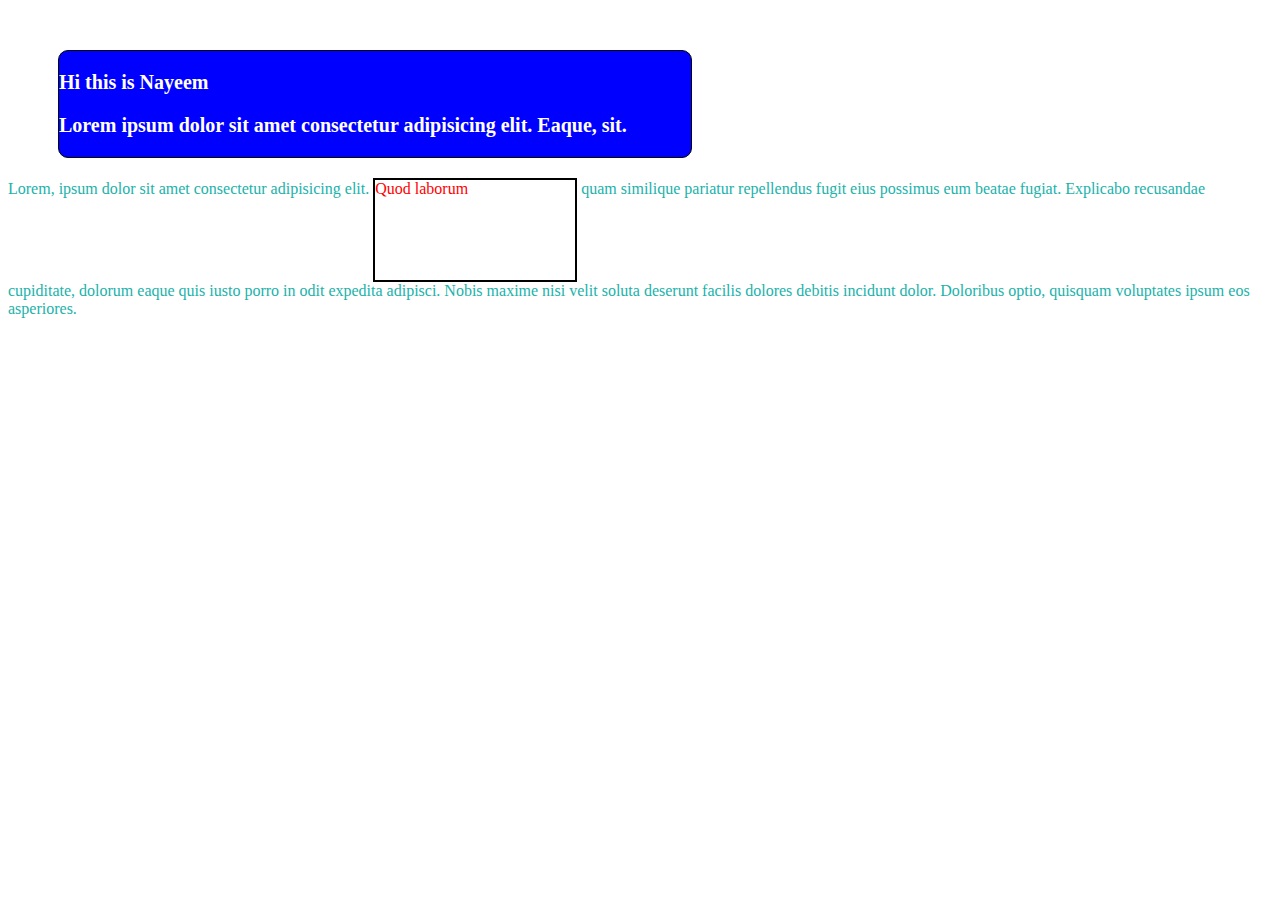
<file: index.html>
<!DOCTYPE html>
<html lang="en">

<head>
    <meta charset="UTF-8">
    <meta name="viewport" content="width=device-width, initial-scale=1.0">
    <title>Document</title>
<link rel="stylesheet" href="./style/style.css">
</head>

<body>
    <div class="nayeem">
        <p>Hi this is Nayeem</p>
        <p>Lorem ipsum dolor sit amet consectetur adipisicing elit. Eaque, sit.</p>
    </div>

    <p class="para">Lorem, ipsum dolor sit amet consectetur adipisicing elit. <span class="span">Quod laborum</span> quam similique pariatur repellendus fugit eius possimus eum beatae fugiat. Explicabo recusandae cupiditate, dolorum eaque quis iusto porro in odit expedita adipisci. Nobis maxime nisi velit soluta deserunt facilis dolores debitis incidunt dolor. Doloribus optio, quisquam voluptates ipsum eos asperiores.</p>
</body>



</html>
</file>
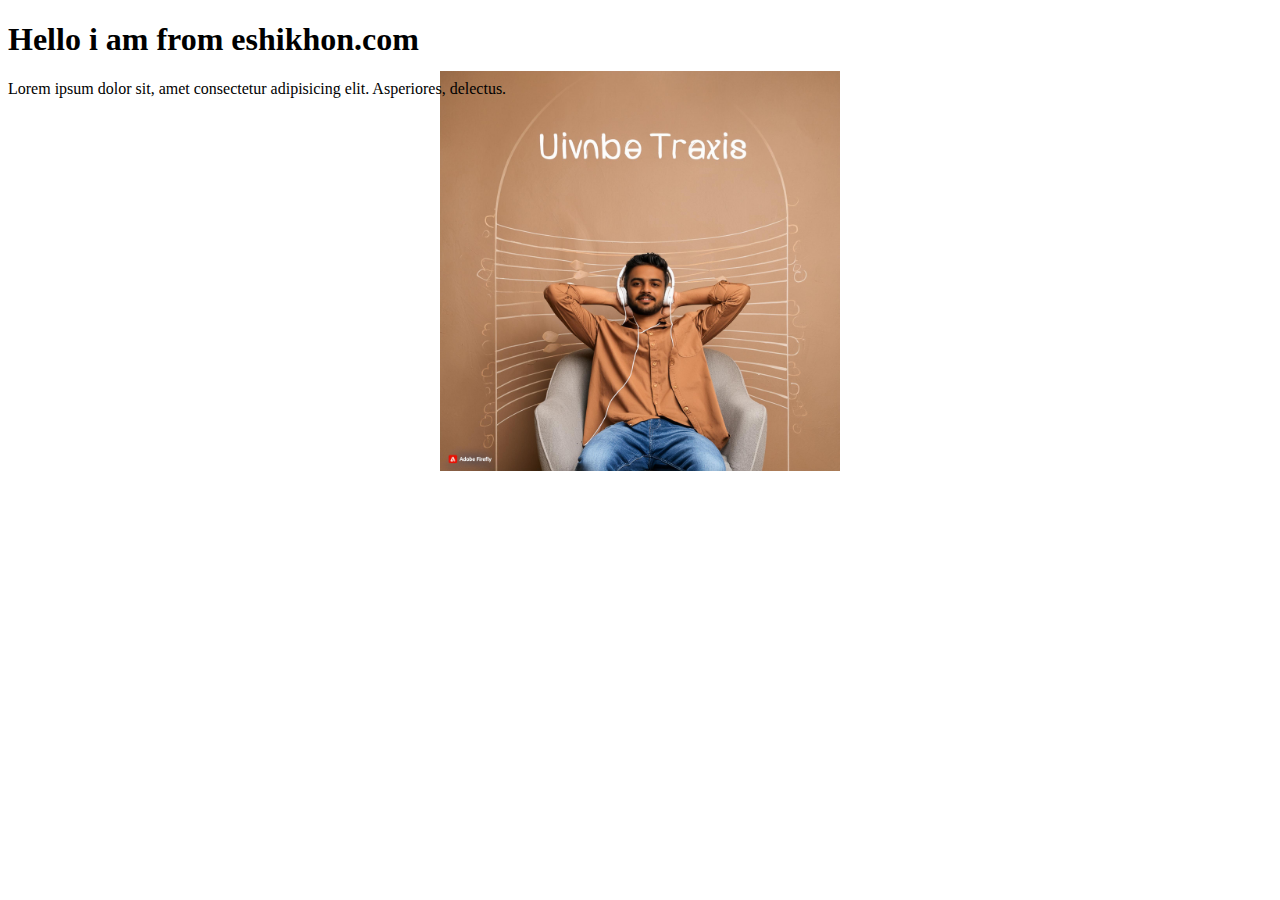
<file: background.html>
<!DOCTYPE html>
<html lang="en">
<head>
    <meta charset="UTF-8">
    <meta name="viewport" content="width=device-width, initial-scale=1.0">
    <title>Document</title>
    <link rel="stylesheet" href="./style/background.css">
</head>
<body>
    <!-- <img src="./images/Firefly a young man listening music, seating on a chair, enjoying music, chilling, front face, solid.jpg" alt=""> -->

    <div class="container">
        <h1>Hello i am from eshikhon.com</h1>
        <p>Lorem ipsum dolor sit, amet consectetur adipisicing elit. Asperiores, delectus.</p>
    </div>
</body>
</html>
</file>
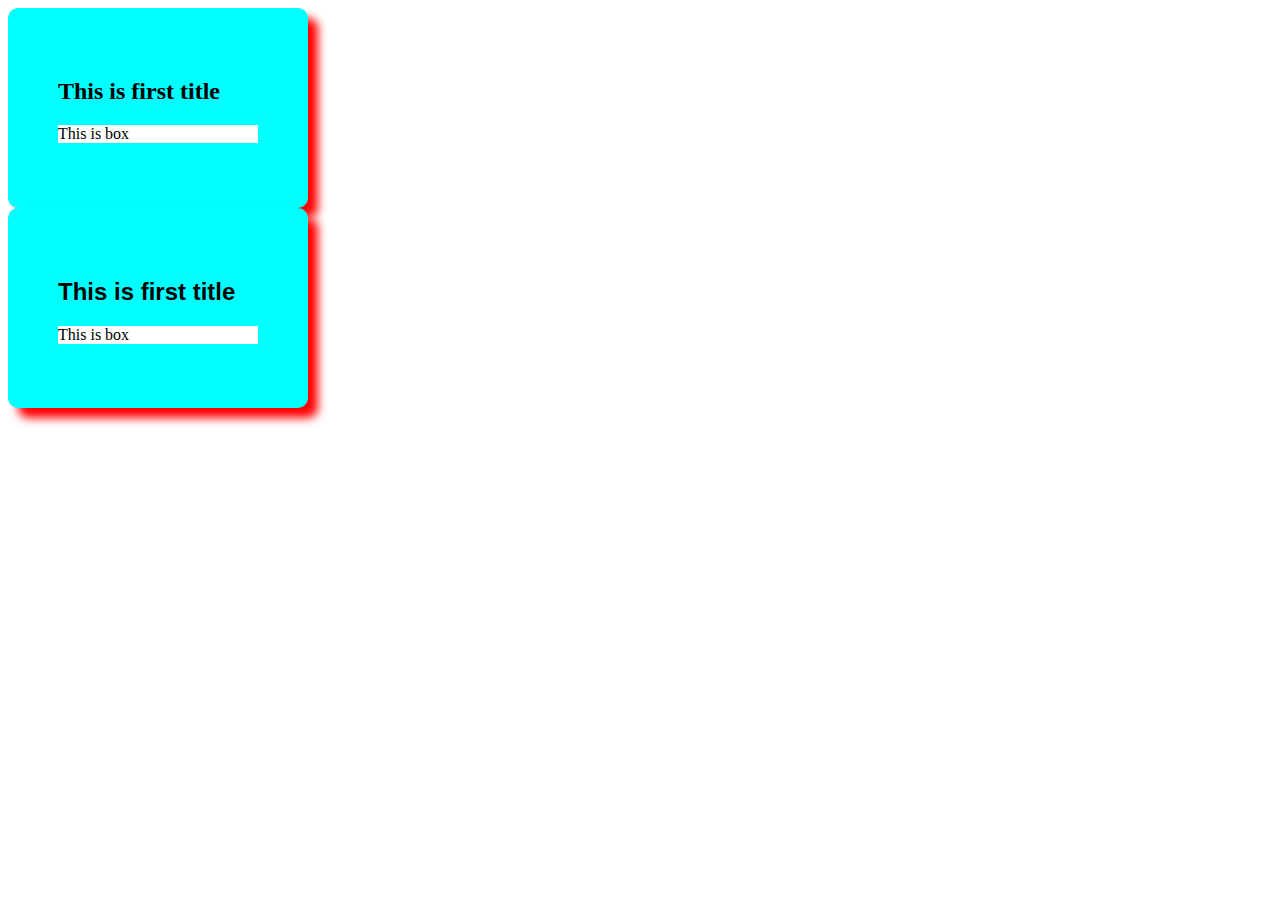
<file: box.html>
<!DOCTYPE html>
<html lang="en">
<head>
    <meta charset="UTF-8">
    <meta name="viewport" content="width=device-width, initial-scale=1.0">
    <title>Document</title>
    <link rel="stylesheet" href="./style/new.css">
</head>
<body>
    <div class="box">
        <h2>This is first title</h2>
        <p id="para">This is box</p>
    </div>
    <div class="box display-box">
        <h2 class="heading-two">This is first title</h2>
        <p id="para">This is box</p>
    </div>
    <div class="box">
        <h2 class="heading-two">This is first title</h2>
        <p id="para">This is box</p>
    </div>
</body>
</html>
</file>
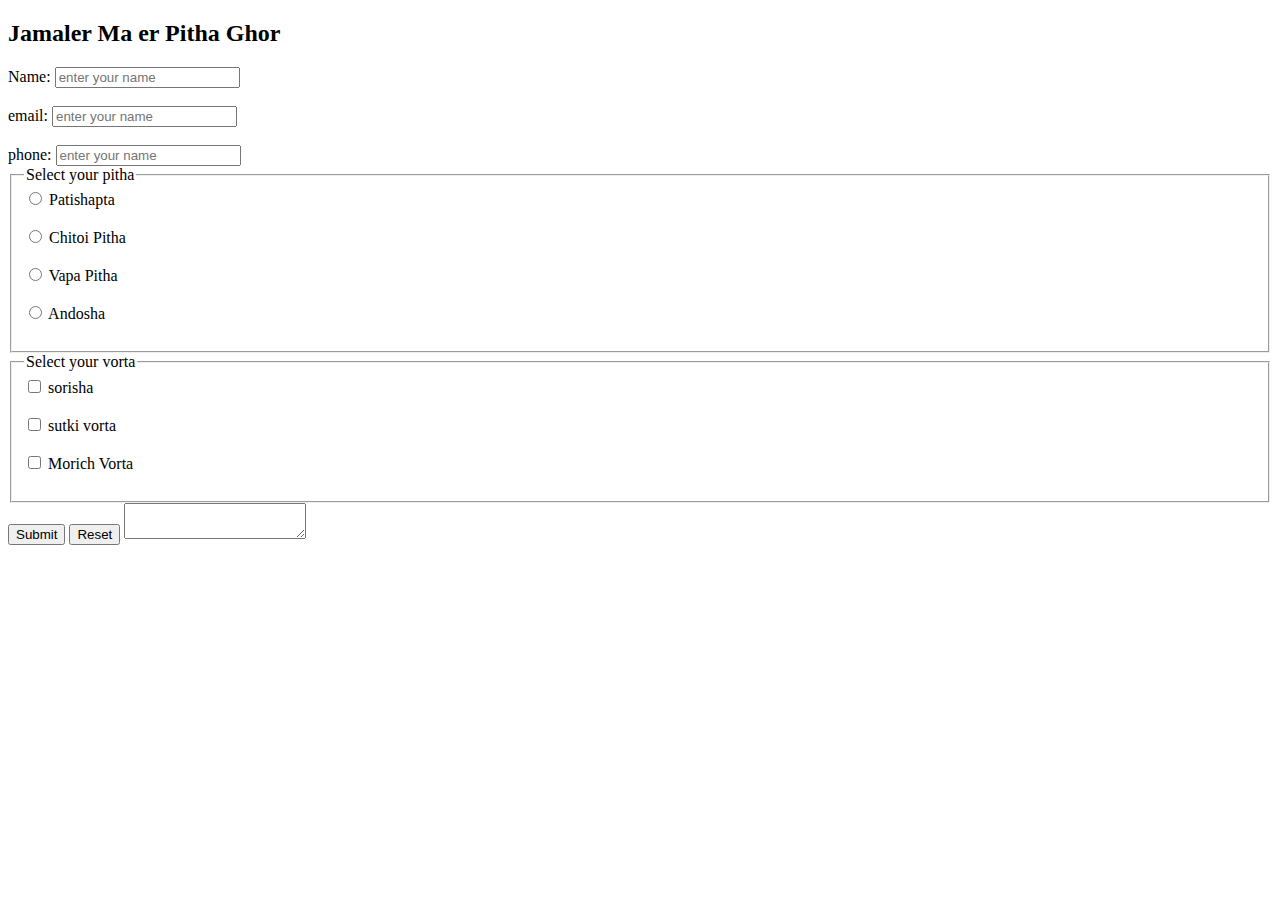
<file: jamalermarpithaghor.html>
<!DOCTYPE html>
<html lang="en">
<head>
    <meta charset="UTF-8">
    <meta name="viewport" content="width=device-width, initial-scale=1.0">
    <title>Document</title>
</head>
<body>
    <div>
        <h2>Jamaler Ma er Pitha Ghor</h2>

        <form>
            <label for="name">
                Name:
                <input type="text" name="" id="name" placeholder="enter your name">
            </label> <br> <br>
            <label for="email">
                email:
                <input type="email" name="" id="email" placeholder="enter your name">
            </label>
            </label> <br> <br>
            <label for="phone">
                phone:
                <input type="number" name="" id="phone" placeholder="enter your name">
            </label>

            <fieldset>
                <legend>Select your pitha</legend>
                <label for="pati">
                    <input type="radio" name="pitha" id="pati">
                    Patishapta
                </label> <br><br>
                <label for="chitoi">
                    <input type="radio" name="pitha" id="chitoi">
                    Chitoi Pitha
                </label> <br><br>
                <label for="vapa">
                    <input type="radio" name="pitha" id="vapa">
                    Vapa Pitha
                </label> <br><br>
                <label for="andosha">
                    <input type="radio" name="pitha" id="andosha">
                    Andosha
                </label> <br><br>
            </fieldset>

            <fieldset>
                <legend>Select your vorta</legend>
                <label for="sorisha">
                    <input type="checkbox" name="" id="sorisha">
                    sorisha
                </label> <br><br>
                <label for="sutki">
                    <input type="checkbox" name="" id="sutki">
                    sutki vorta
                </label> <br><br>
                <label for="morich">
                    <input type="checkbox" name="" id="morich">
                    Morich Vorta
                </label> <br><br>
            </fieldset>
            <button>Submit</button>
            <input type="reset" value="Reset">
            <textarea name="" id=""></textarea>
        </form>
    </div>
</body>
</html>
</file>
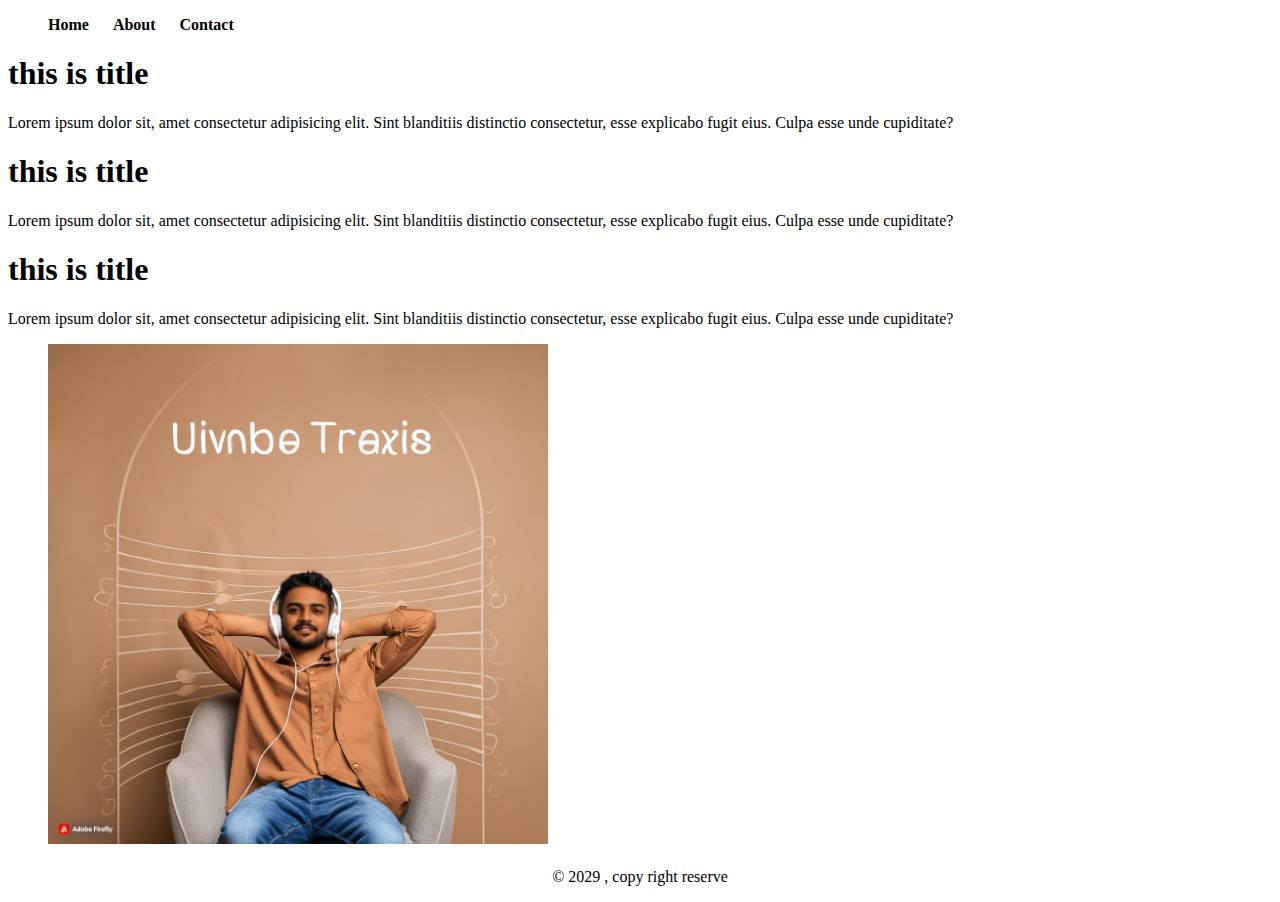
<file: navbar.html>
<!DOCTYPE html>
<html lang="en">

<head>
    <meta charset="UTF-8">
    <meta name="viewport" content="width=device-width, initial-scale=1.0">
    <title>Document</title>
    <style>
        li {
            display: inline;
            margin-right: 20px;

        }

        a {
            text-decoration: none;
            color: black;
            font-weight: 900;
        }
    </style>
</head>

<body>
    <header>
        <nav>
            <ul>
                <li><a href="./html5.html">Home</a></li>
                <li><a href="">About</a></li>
                <li><a href="">Contact</a></li>
            </ul>
        </nav>
    </header>
    <main>
        <article>
            <h1>this is title</h1>
            <p>Lorem ipsum dolor sit, amet consectetur adipisicing elit. Sint blanditiis distinctio consectetur, esse
                explicabo fugit eius. Culpa esse unde cupiditate?</p>
        </article>
        <article>
            <h1>this is title</h1>
            <p>Lorem ipsum dolor sit, amet consectetur adipisicing elit. Sint blanditiis distinctio consectetur, esse
                explicabo fugit eius. Culpa esse unde cupiditate?</p>
        </article>
        <article>
            <h1>this is title</h1>
            <p>Lorem ipsum dolor sit, amet consectetur adipisicing elit. Sint blanditiis distinctio consectetur, esse
                explicabo fugit eius. Culpa esse unde cupiditate?</p>
        </article>

        <figure>
            <figcaption></figcaption>
            <time datetime=""></time>
            <img width="500px" src="./images/nayeem.jpg" alt="">
        </figure>

    </main>
    <footer>
        <header style="text-align: center;margin-top: 20px;">
            <p> &copy; 2029 , copy right reserve</p>
        </header>
    </footer>
</body>

</html>
</file>
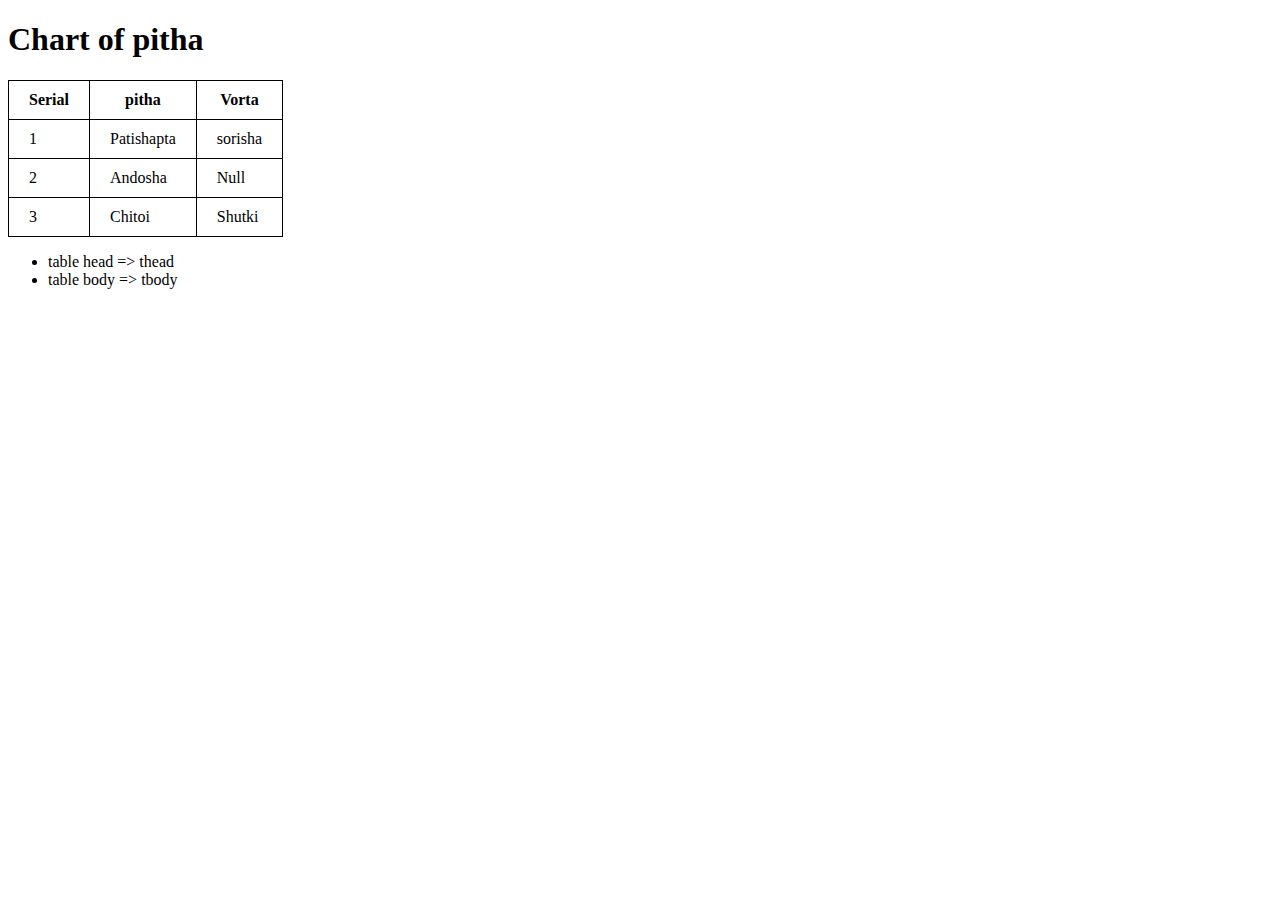
<file: table.html>
<!DOCTYPE html>
<html lang="en">
<head>
    <meta charset="UTF-8">
    <meta name="viewport" content="width=device-width, initial-scale=1.0">
    <title>Document</title>
    <style>
        table{
            border-collapse: collapse;
        }
        td, th{
            border: 1px solid black;
            padding: 10px 20px;
        }
    </style>
</head>
<body>
    <h1>Chart of pitha</h1>
    <main>
        <table>
            <thead>
                <tr>
                    <th>Serial</th>
                    <th>pitha</th>
                    <th>Vorta</th>
                </tr>
            </thead>
            <tbody>
                <tr>
                    <td>1</td>
                    <td>Patishapta</td>
                    <td>sorisha</td>
                </tr>
                <tr>
                    <td>2</td>
                    <td>Andosha</td>
                    <td>Null</td>
                </tr>
                <tr>
                    <td>3</td>
                    <td>Chitoi</td>
                    <td>Shutki</td>
                </tr>
            </tbody>
            <tfoot>
                
            </tfoot>
        </table>
    </main>

    <ul>
        <li>table head => thead</li>
        <li>table body => tbody</li>
    </ul>
</body>
</html>
</file>
<file: style/style.css>
div {
    border: 1px solid black;
    background-color: blue;
    color: white;
    font-weight: bold;
    font-size: 20px;
    width: 50%;
    border-radius: 10px;
    margin: 50px 20px 20px 50px;
}
.para{
    color: lightseagreen;
}
.span{
    color: red;
    border: 2px solid black;
    height: 100px;
    width: 200px;
    display: inline-block;
}
</file>
<file: style/background.css>
.container{
    background-image: url('../images/nayeem.jpg');
    height: 500px;
    background-size: 400px;
    background-repeat: no-repeat;
    background-position: center;
}
</file>
<file: style/new.css>
.box{
    background-color: aqua;
    width: 200px;
    height: 100px;
    border-radius: 10px;
    padding: 50px;
    box-shadow: 10px 10px 10px red;
}
#para{
    background-color: white;
}
.heading-two{
    font-family:'Lucida Sans', 'Lucida Sans Regular', 'Lucida Grande', 'Lucida Sans Unicode', Geneva, Verdana, sans-serif
}
.display-box{
    display: none;
    /* visibility: hidden; */
}
</file>
